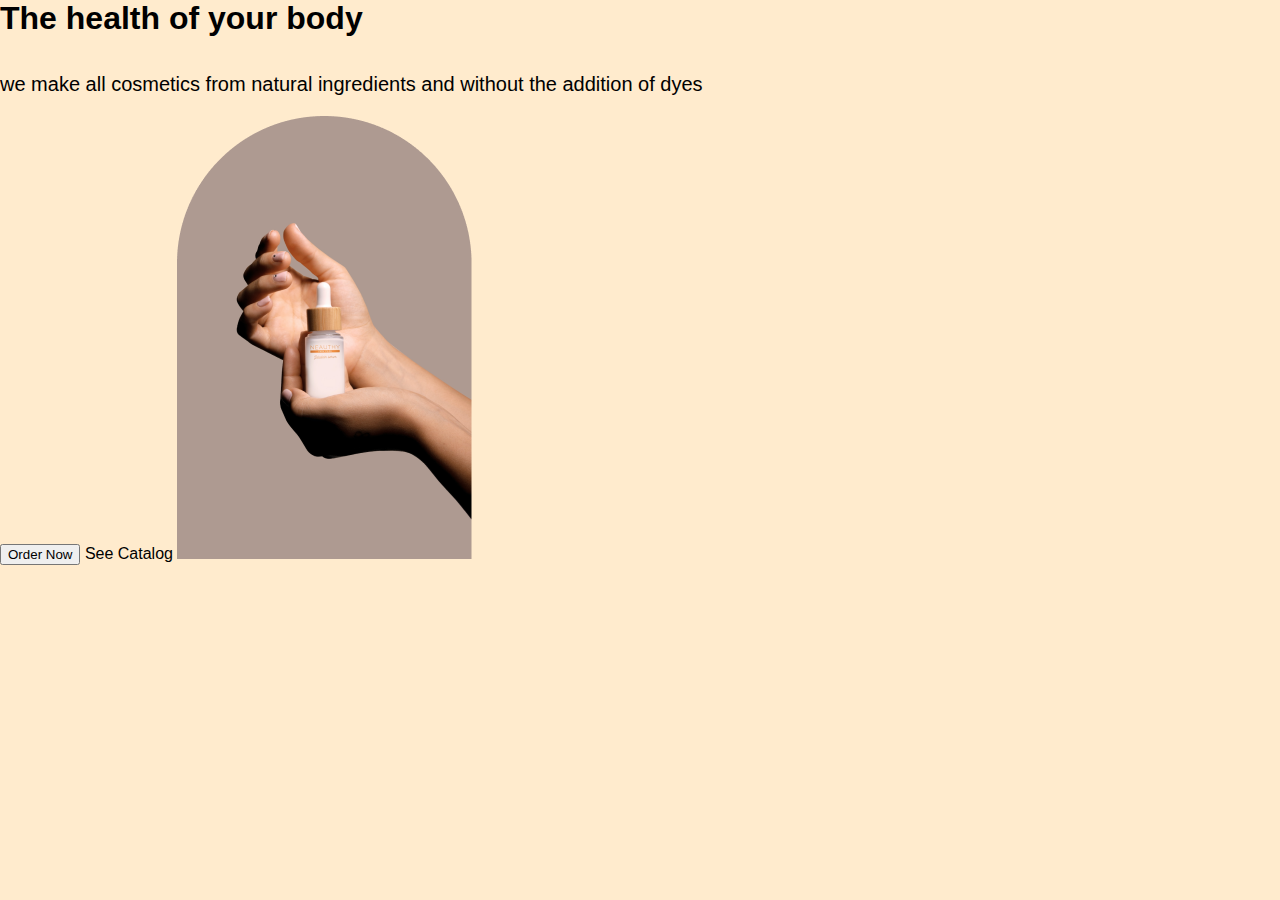
<file: Siskom/index.html>
<!DOCTYPE html>
<html lang="en">
<head>
    <meta charset="UTF-8">
    <meta http-equiv="X-UA-Compatible" content="IE=edge">
    <meta name="viewport" content="width=device-width, initial-scale=1.0">
    <link rel="stylesheet" href="style.css">
    <title>Cosmetic Store</title>
</head>
<body>
    <h1>The health of your body</h1>
    <p> we make all cosmetics from natural ingredients and without the addition of dyes </p>
    <button> Order Now </button>
    <a>See Catalog</a>
    <i class="fa-solid fa-chevron-up"></i>
    <img src="gambar1.png" alt="">
</body>
</html>
</file>
<file: Siskom/style.css>
@import url('https://fonts.googleapis.com/css2?family=Roboto&display=swap');

body {
    background-color:blanchedalmond;
    font-family: "Poppins", sans-serif;
}
{
    box-sizing: border-box;
}

body,
h1,
h2,
h3,
h4,
h5,
h6 {
    margin:0;
}

h1{
    font-size: :64px;
    font-weight: bold;
    padding-bottom: 16px;
}

p{
    font-size:20px
}
.hero.image{
    width: 300px;
}

a.link {
    text-decoration: none;
    color:beige;
}
</file>
